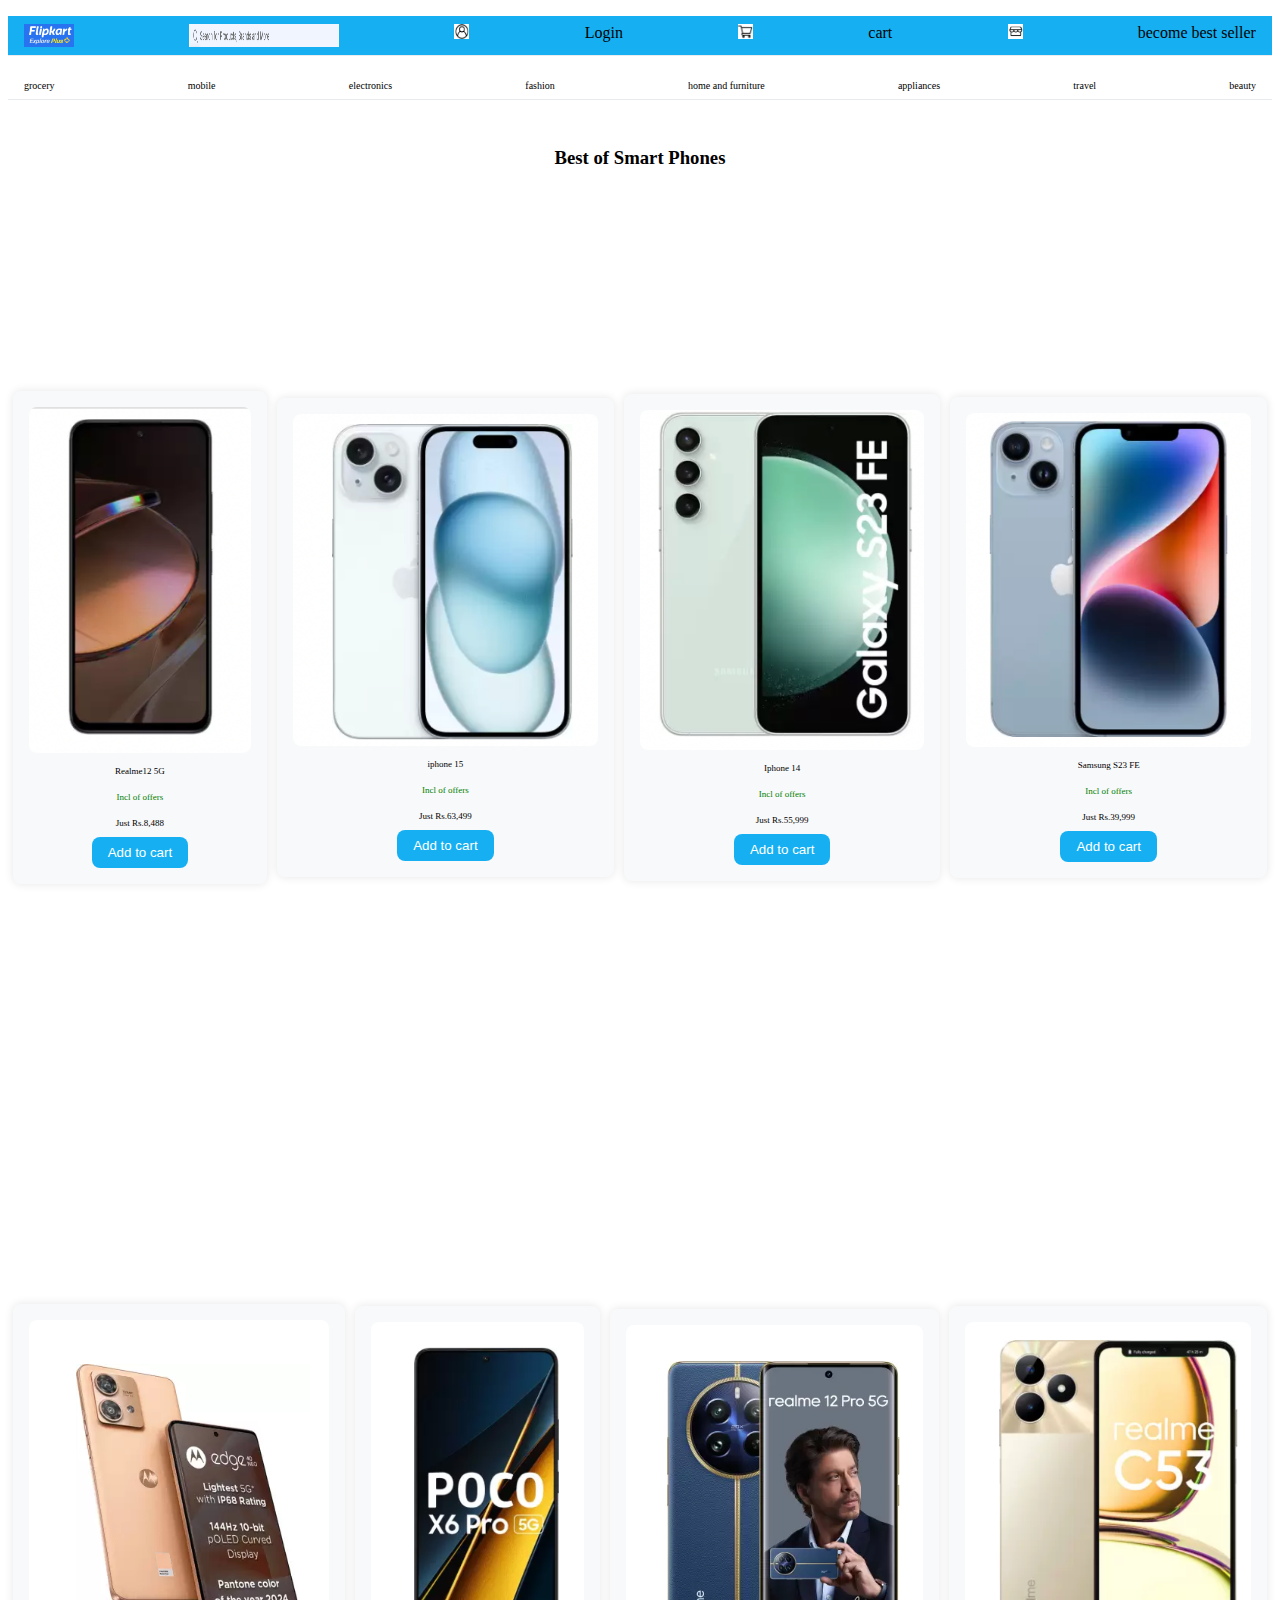
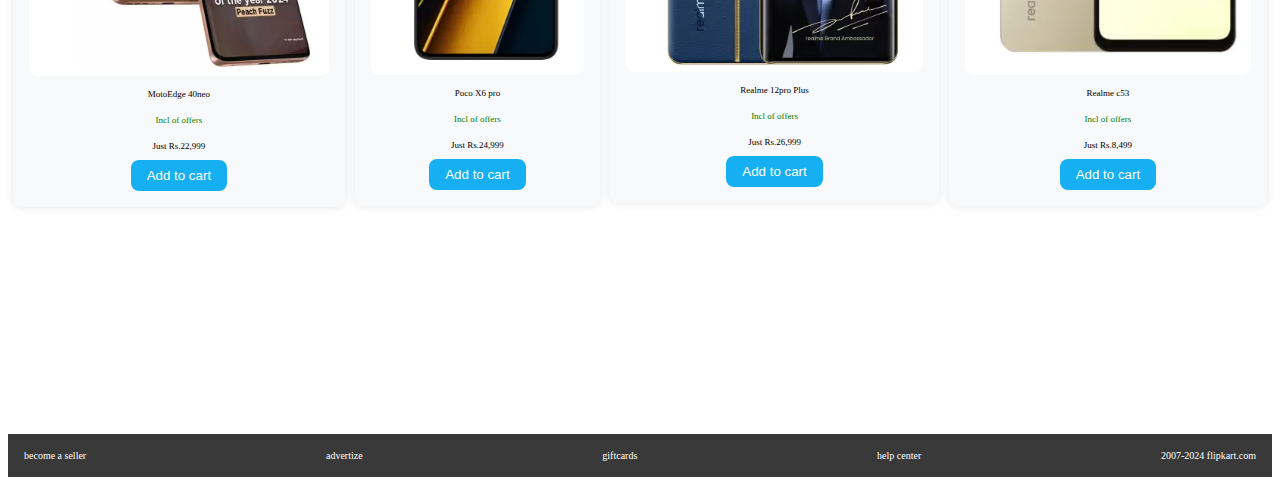
<file: docs/page02.html>
<!DOCTYPE html>
<html>
<head>
    <meta charset="utf-8" />
    <title>title</title>
    <link rel="stylesheet" href="index.css" />
</head>
<body>
    <ul class="nav">
        <img src="Pictures/flipkartplus.png" alt="logo" width="50px"/>
        <img src="Pictures/searchbar.png" alt="logo" width="150px"/>
        <img src="Pictures/login.png" alt="logo" width="15px" height="15px"/>
        <li>Login</li>
        <img src="Pictures/cart.png" alt="logo" width="15px" height="15px"/>
        <li>cart</li>
        <img src="Pictures/seller.png" alt="logo" width="15px" height="15px"/>
        <li>become best seller</li>
    </ul>
    <ul class="nav2">
        <li>grocery</li>
        <li>mobile</li>
        <li>electronics</li>
        <li>fashion</li>
        <li>home and furniture</li>
        <li>appliances</li>
        <li>travel</li>
        <li>beauty</li>
    </ul>
    <br>
    <h3 style="text-align: center;">Best of Smart Phones</h3>
    <div class="container">
        <div class="product">
            <img src="Pictures/product1.png" alt="product" />
            <p style="font-size: xx-small;">Realme12 5G</p>
            <p class="price" style="font-size: xx-small;">Incl of offers</p>
            <p style="font-size:xx-small;">Just Rs.8,488</p>
            <button>Add to cart</button>
        </div>
        <div class="product">
            <img src="Pictures/product2.png" alt="product" />
            <p style="font-size: xx-small;">iphone 15</p>
            <p class="price" style="font-size: xx-small;">Incl of offers</p>
            <p style="font-size:xx-small;">Just Rs.63,499</p>
            <button>Add to cart</button>
        </div>
        <div class="product">
            <img src="Pictures/product3.png" alt="product" />
            <p style="font-size: xx-small;">Iphone 14</p>
            <p class="price" style="font-size: xx-small;">Incl of offers</p>
            <p style="font-size:xx-small;">Just Rs.55,999</p>
            <button>Add to cart</button>
        </div>
        <div class="product" id="04">
            <img src="Pictures/product4.png" alt="product" />
            <p style="font-size: xx-small;">Samsung S23 FE</p>
            <p class="price" style="font-size: xx-small;">Incl of offers</p>
            <p style="font-size:xx-small;">Just Rs.39,999</p>
            <button>Add to cart</button>
        </div>
    </div>
    <br>
    <div class="container">
        <div class="product">
            <img src="Pictures/motoedge40neo.png" alt="product" />
            <p style="font-size: xx-small;">MotoEdge 40neo</p>
            <p class="price" style="font-size: xx-small;">Incl of offers</p>
            <p style="font-size:xx-small;">Just Rs.22,999</p>
            <button>Add to cart</button>
        </div>
        <div class="product">
            <img src="Pictures/pocox6pro.png" alt="product" />
            <p style="font-size: xx-small;">Poco X6 pro</p>
            <p class="price" style="font-size: xx-small;">Incl of offers</p>
            <p style="font-size:xx-small;">Just Rs.24,999</p>
            <button>Add to cart</button>
        </div>
        <div class="product">
            <img src="Pictures/Realme12pro.png" alt="product" />
            <p style="font-size: xx-small;">Realme 12pro Plus</p>
            <p class="price" style="font-size: xx-small;">Incl of offers</p>
            <p style="font-size:xx-small;">Just Rs.26,999</p>
            <button>Add to cart</button>
        </div>
        <div class="product" id="04">
            <img src="Pictures/realmec53.png" alt="product" />
            <p style="font-size: xx-small;">Realme c53</p>
            <p class="price" style="font-size: xx-small;">Incl of offers</p>
            <p style="font-size:xx-small;">Just Rs.8,499</p>
            <button>Add to cart</button>
        </div>
    </div>
    <br>
    <ul class="footer">
        <li>become a seller</li>
        <li>advertize</li>
        <li>giftcards</li>
        <li>help center</li>
        <li>2007-2024 flipkart.com</li>
    </ul>
</body>
</html>
</file>
<file: docs/index.css>
.nav{
    background-color: rgb(22, 176, 242);
    border-bottom: 1px solid #e9ecef;
    padding: 0.5rem 1rem;
    display: flex;
    justify-content: space-between;
    align-items: right;
    list-style: none;
}
.nav2{
    background-color: white;
    border-bottom: 1px solid #e9ecef;
    padding: 0.5rem 1rem;
    display: flex;
    justify-content: space-between;
    align-items: right;
    list-style: none;
    font-size: x-small;
}
.container{
    display: flex;
    justify-content: center;
    align-items: center;
    height: 100vh;
    padding: 0;
    border: 0;
}
.product{
    background-color: #f8f9fa;
    padding: 1rem;
    margin: 5px;
    border-radius: 0.5rem;
    box-shadow: 0 0 10px rgba(0, 0, 0, 0.1);
    text-align: center;
}
.product:hover{
    box-shadow: 0 0 10px rgba(0, 0, 0, 0.2);
}
.product img{
    width: 100%;
    border-radius: 0.5rem;
}
.product h3{
    margin: 1rem 0;
}
.product button{
    padding: 0.5rem 1rem;
    border: none;
    background-color: rgb(22, 176, 242);
    color: white;
    border-radius: 0.5rem;
    cursor: pointer;
}
.product button:hover{
    background-color: rgb(37, 22, 242);
}
.product button:active{
    transform: scale(0.98);
}
.price{
    color: green;
    font-size: 1.25rem;
    margin: 1rem 0;
}



.footer{
    background-color: rgba(8, 7, 7,0.8);
    padding: 1rem;
    text-align: center;
    display: flex;
    font-size: x-small;
    justify-content: space-between;
    list-style: none;
    color:white;
}
</file>
